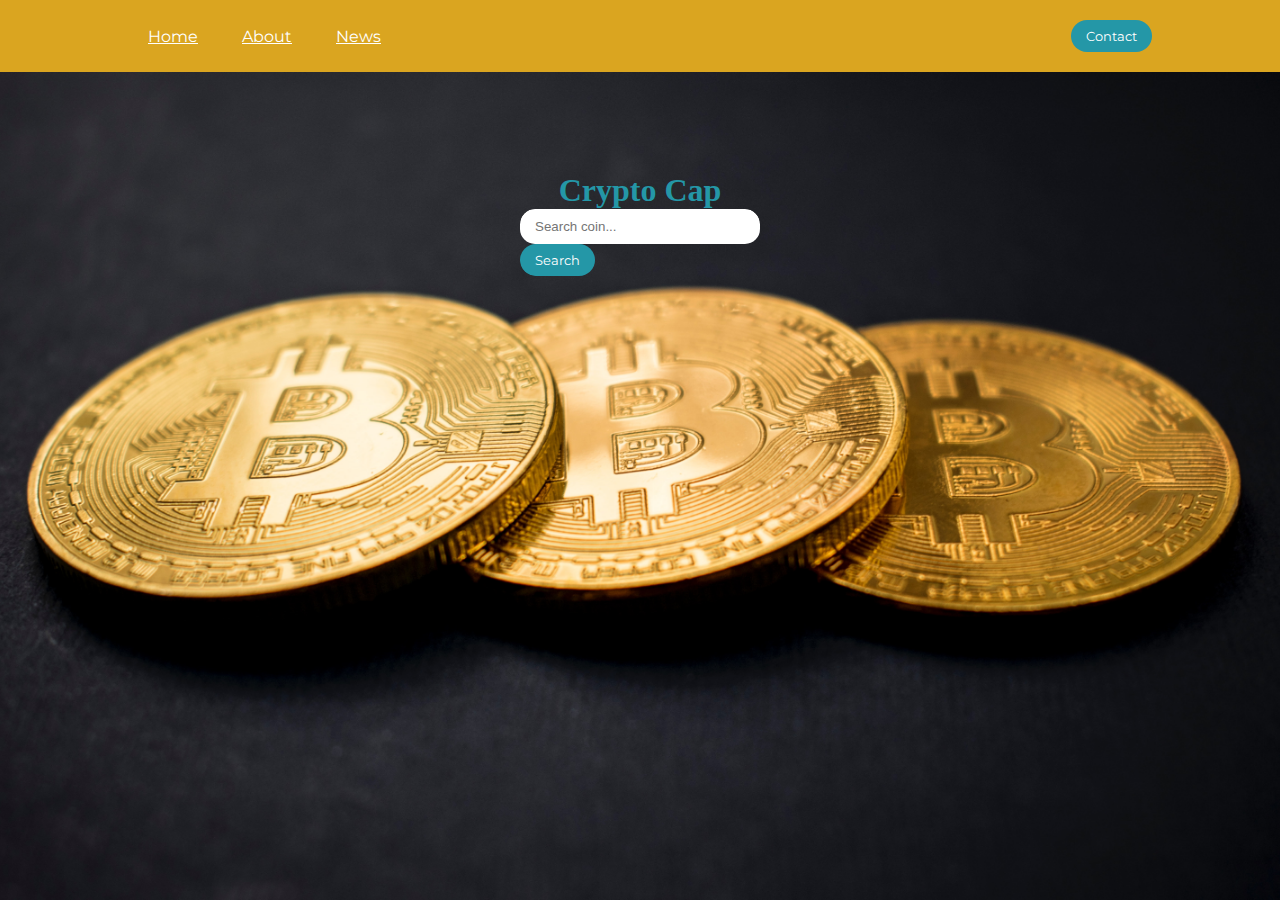
<file: docs/index.html>
<!DOCTYPE html>
<html lang="en">
  <head>
    <meta charset="UTF-8" />
    <meta name="viewport" content="width=device-width, initial-scale=1.0" />
    <title>Document</title>
    <link
      rel="stylesheet"
      href="https://cdn.jsdelivr.net/npm/bootstrap@4.6.0/dist/css/bootstrap.min.css"
      integrity="sha384-B0vP5xmATw1+K9KRQjQERJvTumQW0nPEzvF6L/Z6nronJ3oUOFUFpCjEUQouq2+l"
      crossorigin="anonymous"
    />
    <link rel="stylesheet" href="style.css" />
  </head>
  <body>
    <header>
      <navbar>
        <ul class="nav-links">
          <li><a href="index.html">Home</a></li>
          <li><a href="our-team.html">About</a></li>
          <li><a href="https://www.coingecko.com/en/news">News</a></li>
        </ul>
      </navbar>
      <a href=""><button>Contact</button></a>
    </header>
    <main class="container">
      <div class="row">
        <div class="col text-container">
          <h1>Crypto Cap</h1>
        </div>
        <div id="search-field-container" class="col">
          <form id="searchCrypto">
            <input
              type="text"
              autocomplete="on"
              id="search-field"
              placeholder="Search coin..."
            />
            <button type="submit">Search</button>
          </form>
        </div>
      </div>
    </main>
    <div class="card" id="card" style="width: 12rem"></div>
    <script src="./index.js"></script>
  </body>
</html>
</file>
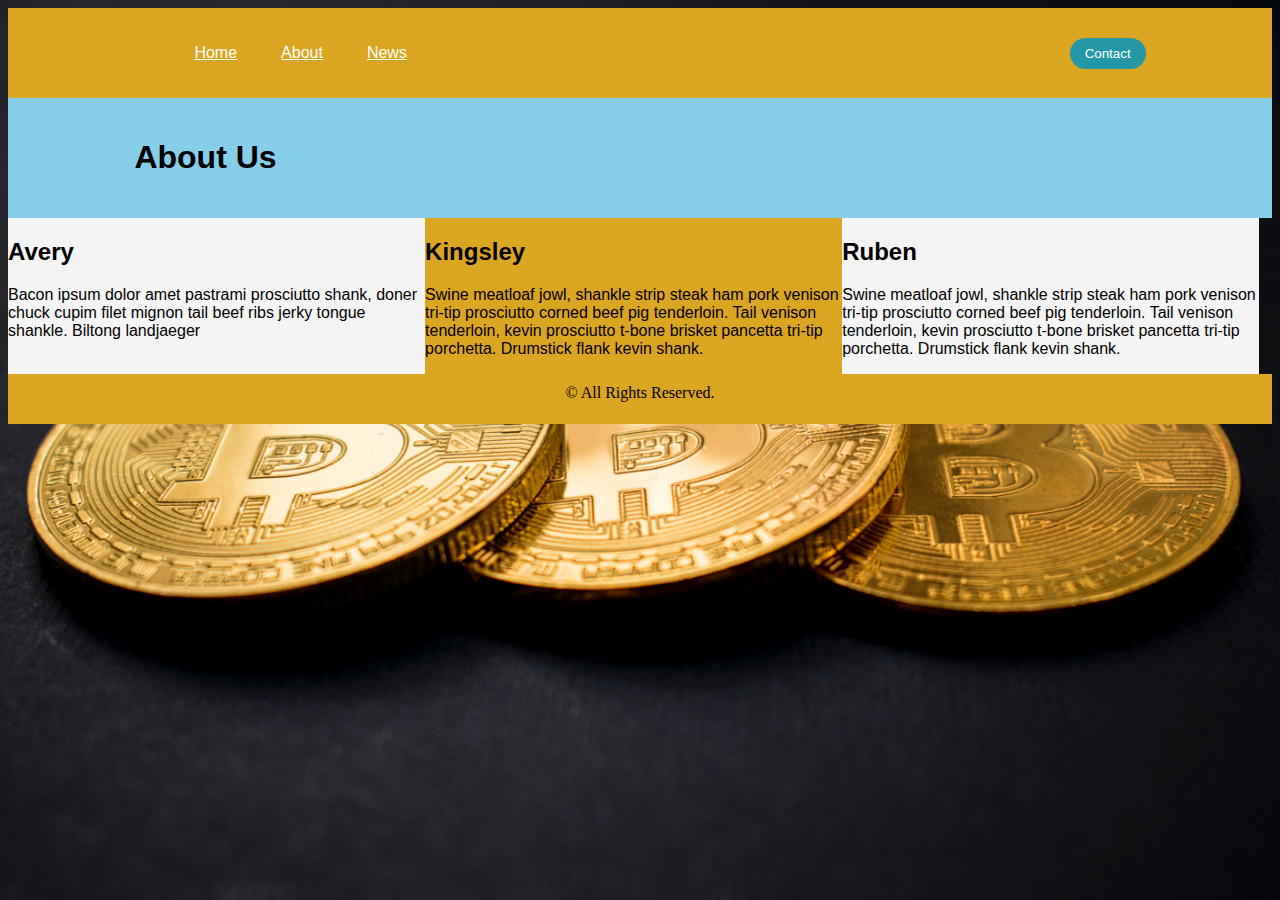
<file: docs/our-team.html>
<!DOCTYPE html>
<html lang="en">
  <head>
    <meta charset="utf-8" />
    <title>About Us</title>
    <link rel="stylesheet" href="./our-team.css" />
  </head>
  <body>
    <header>
      <navbar>
        <ul class="nav-links">
          <li><a href="index.html">Home</a></li>
          <li><a href="our-team.html">About</a></li>
          <li><a href="https://www.coingecko.com/en/news">News</a></li>
        </ul>
      </navbar>
      <a href=""><button>Contact</button></a>
    </header>
    <div class="header">
      <h1>About Us</h1>
    </div>
    <div class="crip-flexbox">
      <div class="left-col">
        <h2>Avery</h2>
        <p>
          Bacon ipsum dolor amet pastrami prosciutto shank, doner chuck cupim
          filet mignon tail beef ribs jerky tongue shankle. Biltong landjaeger
        </p>
      </div>
      <div class="center-col">
        <h2>Kingsley</h2>
        <p>
          Swine meatloaf jowl, shankle strip steak ham pork venison tri-tip
          prosciutto corned beef pig tenderloin. Tail venison tenderloin, kevin
          prosciutto t-bone brisket pancetta tri-tip porchetta. Drumstick flank
          kevin shank.
        </p>
      </div>
      <div class="right-col">
        <h2>Ruben</h2>
        <p>
          Swine meatloaf jowl, shankle strip steak ham pork venison tri-tip
          prosciutto corned beef pig tenderloin. Tail venison tenderloin, kevin
          prosciutto t-bone brisket pancetta tri-tip porchetta. Drumstick flank
          kevin shank.
        </p>
      </div>
    </div>
    <div class="footer">&copy; All Rights Reserved.</div>
  </body>
</html>
</file>
<file: docs/style.css>
@import url("https://fonts.googleapis.com/css2?family=Montserrat&display=swap");

* {
  box-sizing: border-box;
  margin: 0;
  padding: 0;
}

body {
  background-image: url(assets/btc.jpeg);
  background-position: center center;
  background-repeat: no-repeat;
  background-attachment: fixed;
  background-size: cover;
  background-color: #464646;
  height: 100%;
}

header {
  display: flex;
  justify-content: space-between;
  align-items: center;
  padding: 20px 10%;
  background-color: goldenrod;
}

li,
a,
button {
  font-family: "Montserrat", sans-serif;
  color: white;
}

.nav-links {
  list-style: none;
}

.text-container h1 {
  text-align: center;
  color: rgb(36, 151, 167);
}

button {
  border-radius: 50px;
  background-color: rgb(36, 151, 167);
  padding: 8px 15px;
  border: none;
  cursor: pointer;
}

button:hover {
  background-color: rgba(36, 151, 167, 0.6);
  transition: all 0.3s ease 0s;
}

.nav-links li {
  display: inline-block;
  padding: 0 20px;
}

main {
  display: flex;
  justify-content: center;
  padding-top: 100px;
}

#search-field-container {
  border: 2px solid clear;
  width: 15rem;
  border-radius: 15px;
  overflow: hidden;
}

main input {
  display: flex;
  width: 100%;
  max-width: 800px;
  padding: 10px 15px;
  border: none;
  border-radius: 15px;
}

.btn-primary {
  width: 100%;
  padding: 0;
  background-color: rgb(36, 151, 167);
  border: none;
}

.card {
  background: rgba(255, 255, 255, 0);
  border: none;
  color: white;
  justify-content: center;
}
</file>
<file: docs/our-team.css>
h1,
h2 {
  font-family: Roboto, sans-serif;
}

p {
  font-family: Open sans Condensed, sans-serif;
}

.header {
  background-color: skyblue;
  display: flex;
  justify-content: space-between;
  align-items: center;
  padding: 20px 10%;
}

body {
  background-image: url(./assets/btc.jpeg);
  background-position: center center;
  background-repeat: no-repeat;
  background-attachment: fixed;
  background-size: cover;
  background-color: #464646;
  height: 100%;
}

header {
  display: flex;
  justify-content: space-between;
  align-items: center;
  padding: 20px 10%;
  background-color: goldenrod;
}

button {
  border-radius: 50px;
  background-color: rgb(36, 151, 167);
  padding: 8px 15px;
  border: none;
  cursor: pointer;
}

li,
a,
button {
  font-family: "Montserrat", sans-serif;
  color: white;
}

.nav-links {
  list-style: none;
}

.nav-links li {
  display: inline-block;
  padding: 0 20px;
}

.crip-flexbox {
  display: flex;
}

.container div {
  padding: 1%;
  box-sizing: border-box;
}

.left-col,
.right-col {
  background-color: #f4f4f4;
  width: 33%;
}

.center-col {
  background-color: goldenrod;
  width: 33%;
}

.footer {
  clear: both;
  font-family: Amatica SC, cursive;
  background-color: goldenrod;
  text-align: center;
  height: 50px;
  padding-top: 10px;
  box-sizing: border-box;
}
</file>
